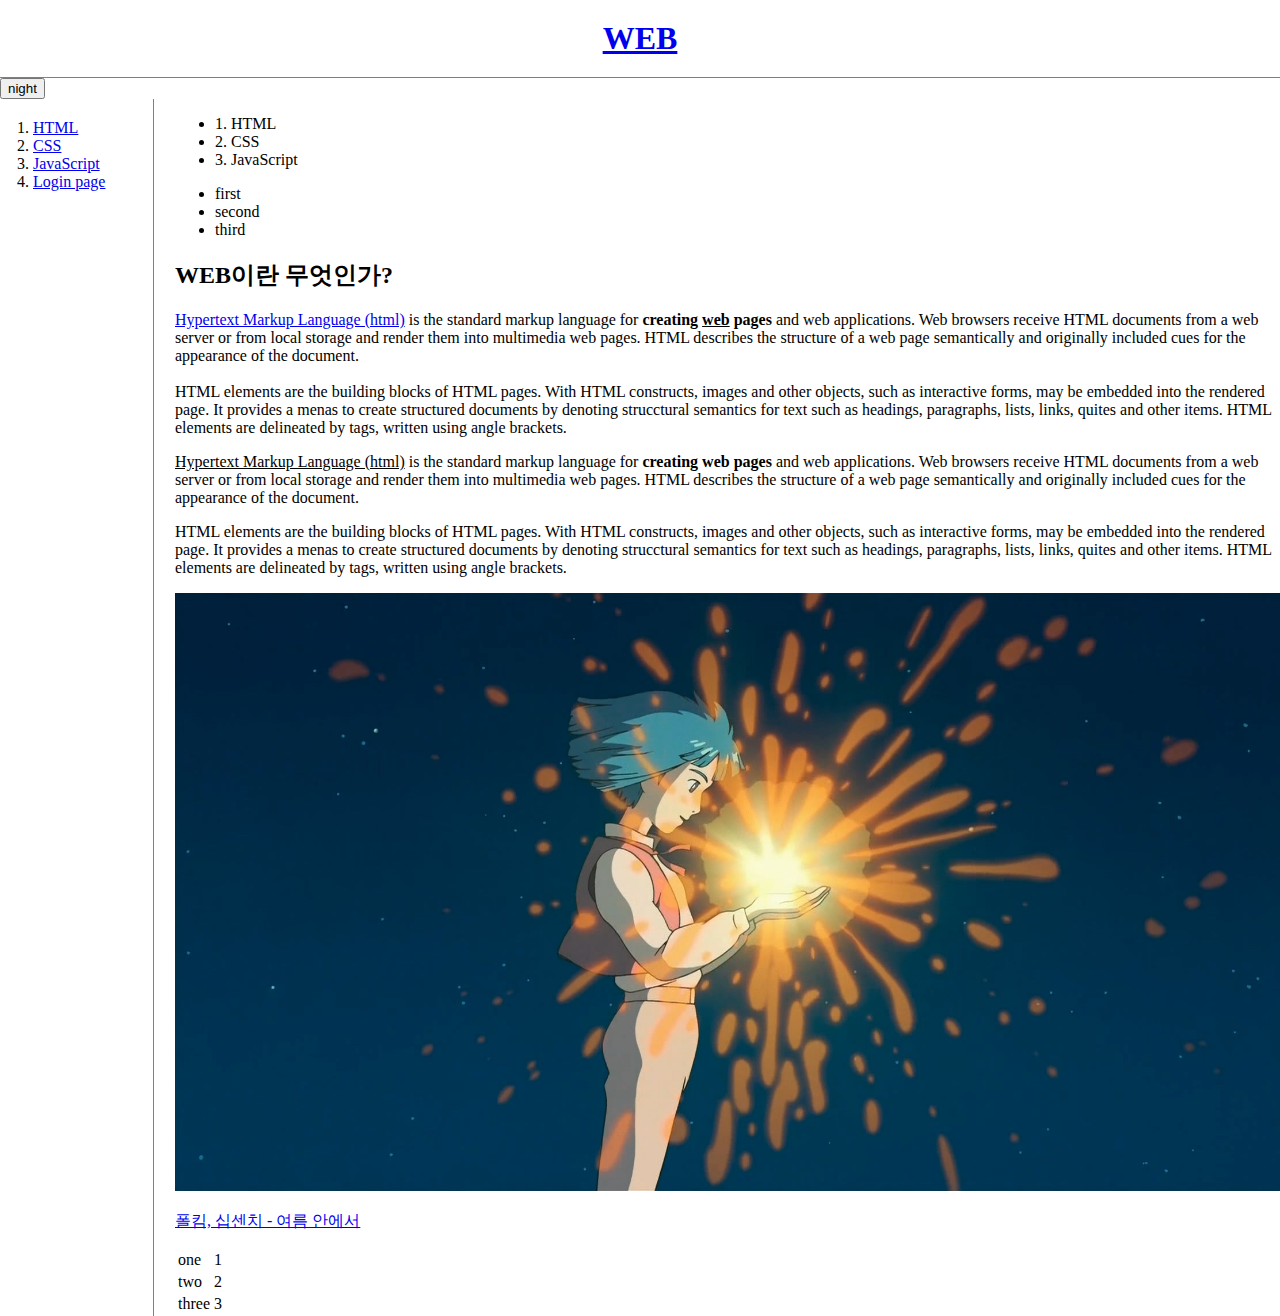
<file: index.html>
<!DOCTYPE html>
<html>

<head>
    <title>dyne's home</title>
    <meta charset="UTF-8">
    <link rel="stylesheet" href="style.css" />
</head>

<body>
    <h1><a href="index.html">WEB</a></h1>

    <input id="night_day" type="button" value="night" onclick="
    if(this.value == 'night') {
        document.querySelector('body').style.backgroundColor = 'black';
        document.querySelector('body').style.color = 'white';
        this.value = 'day';
    }
    else {
        document.querySelector('body').style.backgroundColor = 'white';
        document.querySelector('body').style.color = 'black';
        this.value = 'night';
    }">

    <div id="grid">
        <ol>
            <li><a href="1.html">HTML</a></li>
            <li><a href="2.html">CSS</a></li>
            <li><a href="3.html">JavaScript</a></li>
            <li><a href="login.html">Login page</a></li>
        </ol>

        <div id="article">
            <ul>
                <li>1. HTML</li>
                <li>2. CSS</li>
                <li>3. JavaScript</li>
            </ul>
            <ul>
                <li>first</li>
                <li>second</li>
                <li>third</li>
            </ul>

            <h2>WEB이란 무엇인가?</h2>

            <a href="https://www.w3.org/TR/html5/" target="_blank" title="HTML5 specification">Hypertext Markup Language
                (html)</a> is the standard markup language for <strong>creating <u>web</u> pages</strong> and web
            applications. Web browsers receive HTML documents from a web server or from local storage and render them
            into multimedia web pages. HTML describes the structure of a web page semantically and originally included
            cues for the appearance of the document.<br><br>HTML elements are the building blocks of HTML pages. With
            HTML constructs, images and other objects, such as interactive forms, may be embedded into the rendered
            page. It provides a menas to create structured documents by denoting strucctural semantics for text such as
            headings, paragraphs, lists, links, quites and other items. HTML elements are delineated by tags, written
            using angle brackets.

            <p><u>Hypertext Markup Language (html)</u> is the standard markup language for <strong>creating web
                    pages</strong> and web applications. Web browsers receive HTML documents from a web server or from
                local storage and render them into multimedia web pages. HTML describes the structure of a web page
                semantically and originally included cues for the appearance of the document.</p>
            <p>HTML elements are the building blocks of HTML pages. With HTML constructs, images and other objects, such
                as interactive forms, may be embedded into the rendered page. It provides a menas to create structured
                documents by denoting strucctural semantics for text such as headings, paragraphs, lists, links, quites
                and other items. HTML elements are delineated by tags, written using angle brackets.</p>

            <img src="haul.jpg" width="100%">

            <p><a href="https://youtu.be/NjHYwrVktyM" target="_blank" title="유튜브로 연결됩니다">폴킴, 십센치 - 여름 안에서</a></p>

            <table>
                <tr>
                    <td>one</td>
                    <td>1</td>
                </tr>
                <tr>
                    <td>two</td>
                    <td>2</td>
                </tr>
                <tr>
                    <td>three</td>
                    <td>3</td>
                </tr>
            </table>
        </div>
    </div>
</body>

</html>
</file>
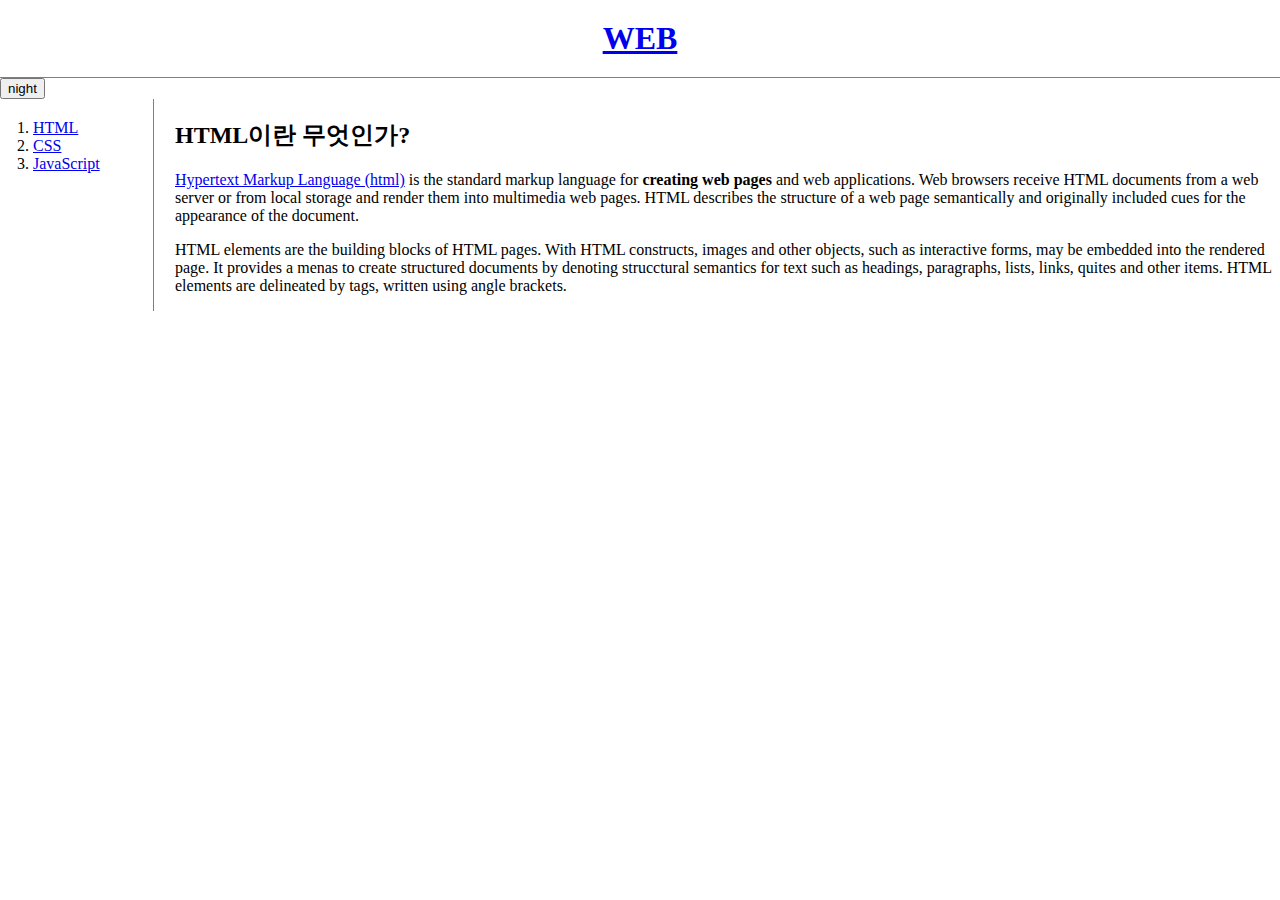
<file: 1.html>
<!DOCTYPE html>
<html>

<head>
    <title>about HTML</title>
    <meta charset="UTF-8">
    <link rel="stylesheet" href="style.css" />
</head>

<body>
    <h1><a href="index.html">WEB</a></h1>

    <input id="night_day" type="button" value="night" onclick="
    if(this.value == 'night') {
        document.querySelector('body').style.backgroundColor = 'black';
        document.querySelector('body').style.color = 'white';
        this.value = 'day';
    }
    else {
        document.querySelector('body').style.backgroundColor = 'white';
        document.querySelector('body').style.color = 'black';
        this.value = 'night';
    }">

    <div id="grid">
        <ol>
            <li><a href="1.html">HTML</a></li>
            <li><a href="2.html">CSS</a></li>
            <li><a href="3.html">JavaScript</a></li>
        </ol>

        <div id="article">
            <h2>HTML이란 무엇인가?</h2>

            <p><a href="https://www.w3.org/TR/html5/" target="_blank" title="HTML5 specification">Hypertext Markup
                    Language (html)</a> is the standard markup language for <strong>creating web pages</strong> and web
                applications. Web browsers receive HTML documents from a web server or from local storage and render
                them into multimedia web pages. HTML describes the structure of a web page semantically and originally
                included cues for the appearance of the document.</p>
            <p>HTML elements are the building blocks of HTML pages. With HTML constructs, images and other objects, such
                as interactive forms, may be embedded into the rendered page. It provides a menas to create structured
                documents by denoting strucctural semantics for text such as headings, paragraphs, lists, links, quites
                and other items. HTML elements are delineated by tags, written using angle brackets.</p>
        </div>
    </div>
</body>

</html>
</file>
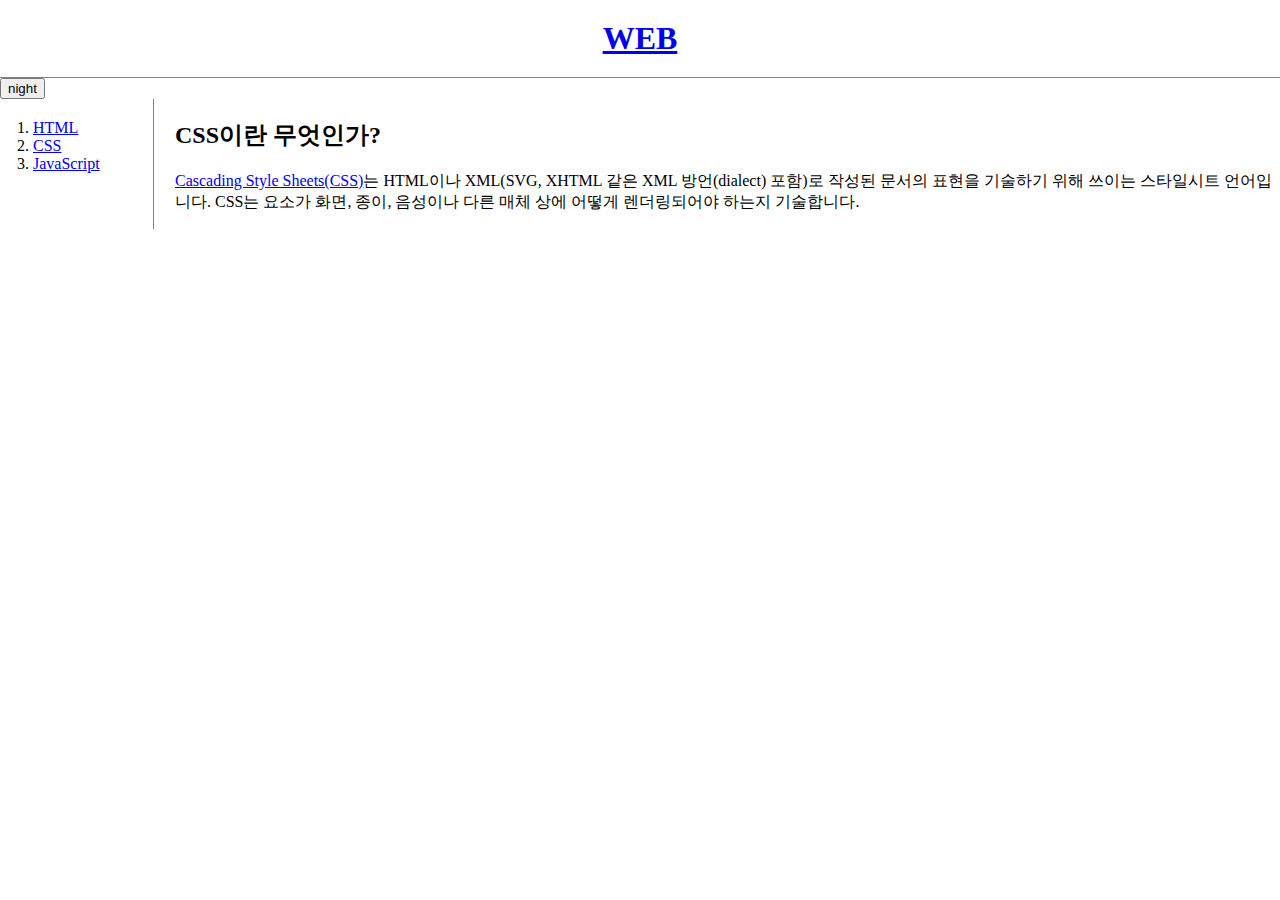
<file: 2.html>
<!DOCTYPE html>
<html>

<head>
    <title>about CSS</title>
    <meta charset="UTF-8">
    <link rel="stylesheet" href="style.css" />
</head>

<body>
    <h1><a href="index.html">WEB</a></h1>

    <input id="night_day" type="button" value="night" onclick="
    if(this.value == 'night') {
        document.querySelector('body').style.backgroundColor = 'black';
        document.querySelector('body').style.color = 'white';
        this.value = 'day';
    }
    else {
        document.querySelector('body').style.backgroundColor = 'white';
        document.querySelector('body').style.color = 'black';
        this.value = 'night';
    }">

    <div id="grid">
        <ol>
            <li><a href="1.html">HTML</a></li>
            <li><a href="2.html">CSS</a></li>
            <li><a href="3.html">JavaScript</a></li>
        </ol>

        <div id="article">
            <h2>CSS이란 무엇인가?</h2>

            <p><a href="https://developer.mozilla.org/ko/docs/Web/CSS" target="_blank"
                    title="CSS specification">Cascading Style Sheets(CSS)</a>는 HTML이나 XML(SVG, XHTML 같은 XML 방언(dialect)
                포함)로 작성된 문서의 표현을 기술하기 위해 쓰이는 스타일시트 언어입니다. CSS는 요소가 화면, 종이, 음성이나 다른 매체 상에 어떻게 렌더링되어야 하는지 기술합니다.</p>
        </div>
    </div>
</body>

</html>
</file>
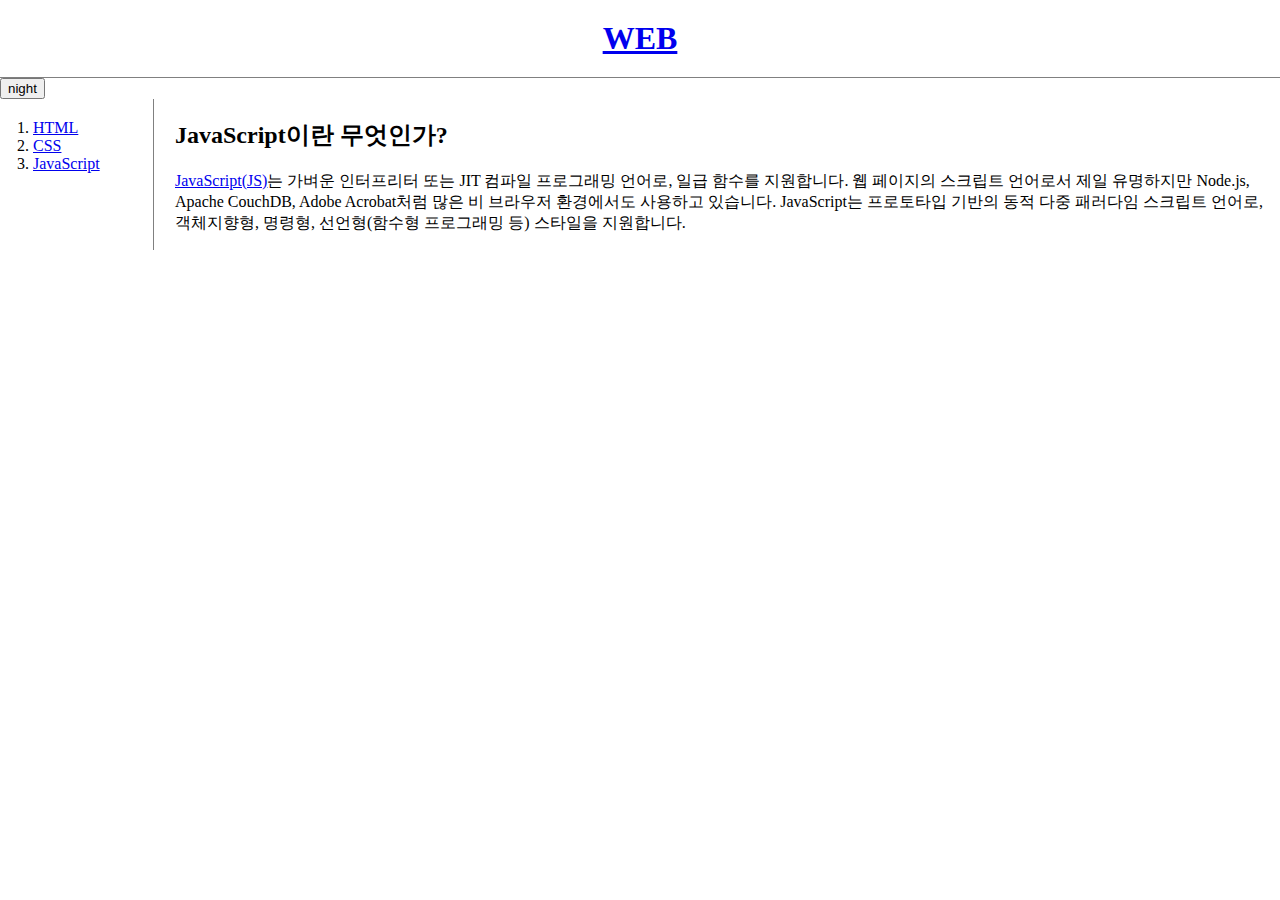
<file: 3.html>
<!DOCTYPE html>
<html>

<head>
    <title>about JavaScript</title>
    <meta charset="UTF-8">
    <link rel="stylesheet" href="style.css" />
</head>

<body>
    <h1><a href="index.html">WEB</a></h1>

    <input id="night_day" type="button" value="night" onclick="
    if(this.value == 'night') {
        document.querySelector('body').style.backgroundColor = 'black';
        document.querySelector('body').style.color = 'white';
        this.value = 'day';
    }
    else {
        document.querySelector('body').style.backgroundColor = 'white';
        document.querySelector('body').style.color = 'black';
        this.value = 'night';
    }">

    <div id="grid">
        <ol>
            <li><a href="1.html">HTML</a></li>
            <li><a href="2.html">CSS</a></li>
            <li><a href="3.html">JavaScript</a></li>
        </ol>

        <div id="article">
            <h2>JavaScript이란 무엇인가?</h2>

            <p><a href="https://developer.mozilla.org/ko/docs/Web/JavaScript" target="_blank"
                    title="javascript specification">JavaScript(JS)</a>는 가벼운 인터프리터 또는 JIT 컴파일 프로그래밍 언어로, 일급 함수를 지원합니다. 웹
                페이지의 스크립트 언어로서 제일 유명하지만 Node.js, Apache CouchDB, Adobe Acrobat처럼 많은 비 브라우저 환경에서도 사용하고 있습니다. JavaScript는
                프로토타입 기반의 동적 다중 패러다임 스크립트 언어로, 객체지향형, 명령형, 선언형(함수형 프로그래밍 등) 스타일을 지원합니다.</p>
        </div>
    </div>
</body>

</html>
</file>
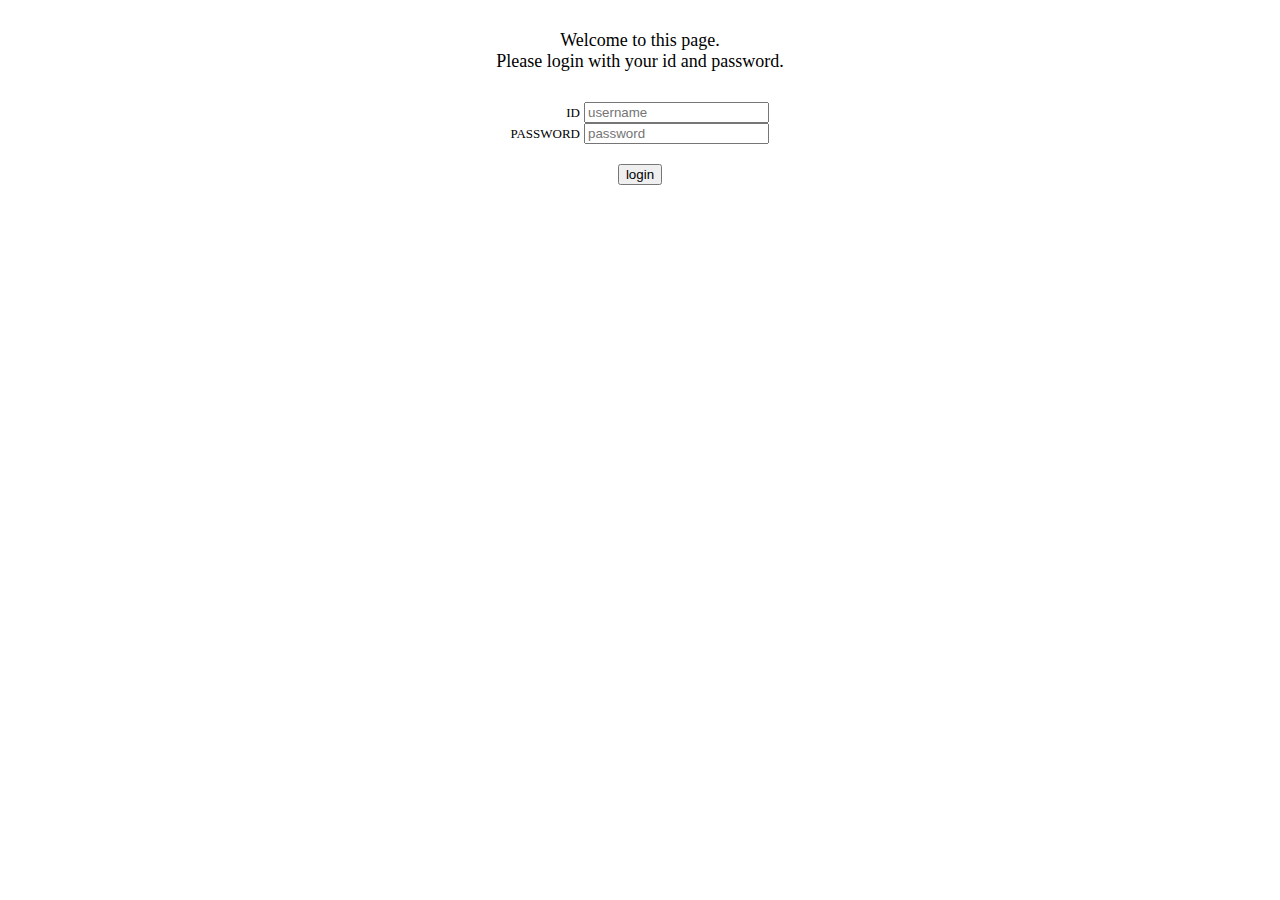
<file: login.html>
<!DOCTYPE html>
<html lang="en">

<head>
    <meta charset="UTF-8">
    <meta name="viewport" content="width=device-width, initial-scale=1.0">
    <title>Login page</title>
    <link rel="stylesheet" href="style2.css" />
</head>

<body>
    <div class="notice text_l">Welcome to this page.<br>Please login with your id and password.</div>
    <div class="loginField">
        <div class="idField">
            <div class="text_s">ID</div>
            <input type="text" id="userId" maxlength="20" placeholder="username">
        </div>
        <div class="pwField">
            <div class="text_s">PASSWORD</div>
            <input type="password" id="userPw" maxlength="20" placeholder="password">
        </div>
        <button class="btn_login" onclick="btn_login_clicked()">login</button>
        <script>
            function btn_login_clicked() {
                const id = document.getElementById('userId').value;
                const pw = document.getElementById('userPw').value;
                if (id == 'username') {
                    if (pw == 'password') {
                        alert("로그인 되었습니다.");
                        window.location.href = "login2.html";
                    }
                    else if (pw == '') {
                        alert("비밀번호를 입력하세요.");
                    }
                    else {
                        alert("잘못된 비밀번호입니다.");
                    }
                }
                else if (id == '') {
                    alert("사용자명을 입력하세요.");
                }
                else {
                    alert("등록되지 않은 사용자입니다.");
                }
            }
        </script>
    </div>
</body>

</html>
</file>
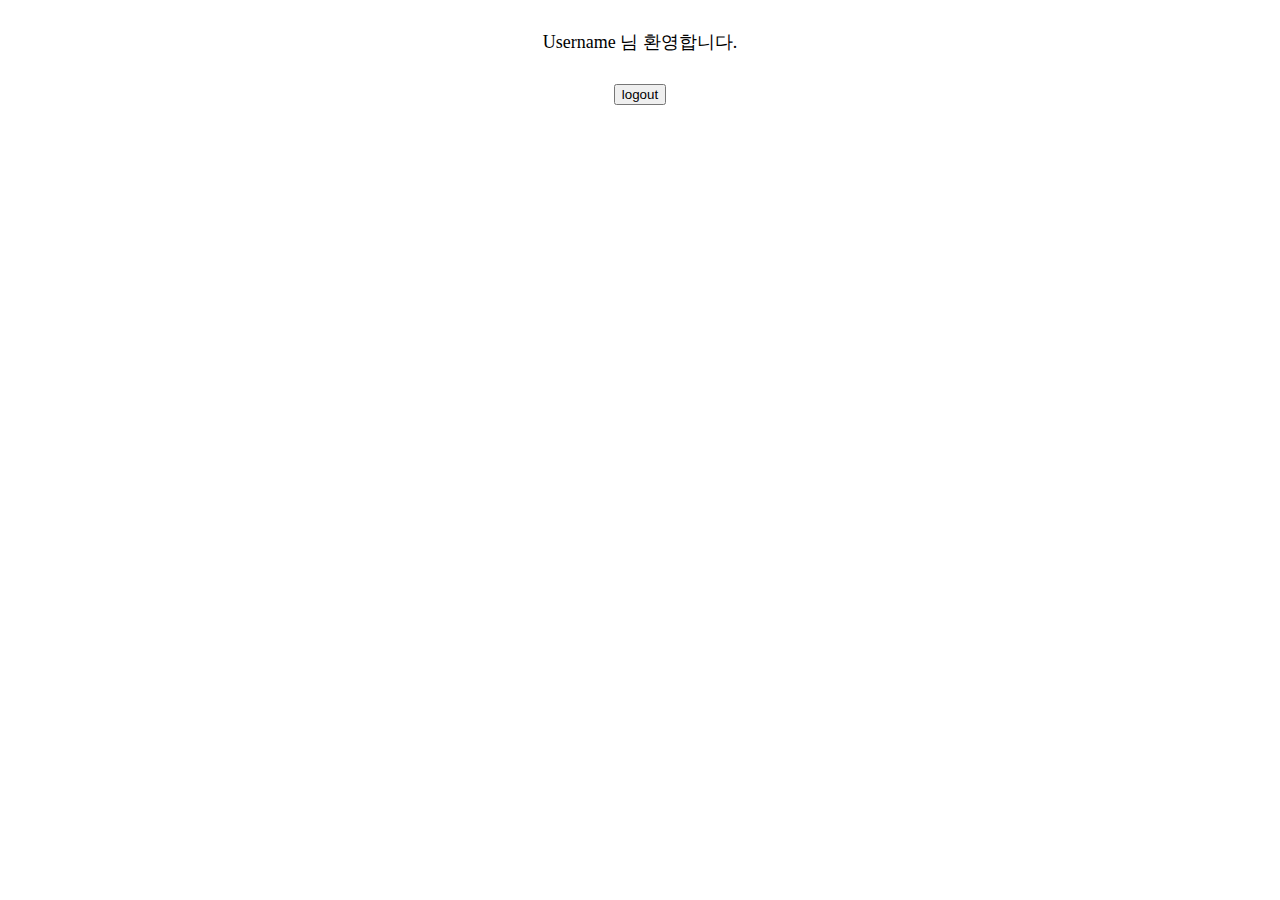
<file: login2.html>
<!DOCTYPE html>
<html lang="en">

<head>
    <meta charset="UTF-8">
    <meta name="viewport" content="width=device-width, initial-scale=1.0">
    <title>로그인 완료</title>
    <link rel="stylesheet" href="style2.css" />
</head>

<body>
    <div class="notice text_l">Username 님 환영합니다.</div>
    <button class="btn_login" onclick="location.href='login.html'">logout</button>
</body>

</html>
</file>
<file: style.css>
body {
    margin: 0px;
}
h1 {
    text-align: center;
    border-bottom: 1px solid gray;
    margin: 0px;
    padding: 20px;
}
#grid ol {
    border-right: 1px solid gray;
    width: 100px;
    margin: 0px;
    padding: 20px;
    padding-left: 33px;
}
#grid {
    display: grid;
    grid-template-columns: 150px 1fr;
}
#article {
    padding-left: 25px;
}
@media(max-width: 800px) {
   #grid {
       display: block;
   }
   #grid ol {
        border-right: none;
   }
   h1 {
       border-bottom: none;
   }
}
</file>
<file: style2.css>
.text_l {
    text-align: center;
    font-size: large;
}

.text_s {
    font-size: small;
    display: inline-block;
    width: 90px;
    text-align: right;
}

.loginField {
    width: 300px;
    display: block;
    margin: 0 auto;
}

.notice {
    margin: 30px;
}

.btn_login {
    display: block;
    margin: 0 auto;
    margin-top: 20px;
    text-align: center;
}
</file>
